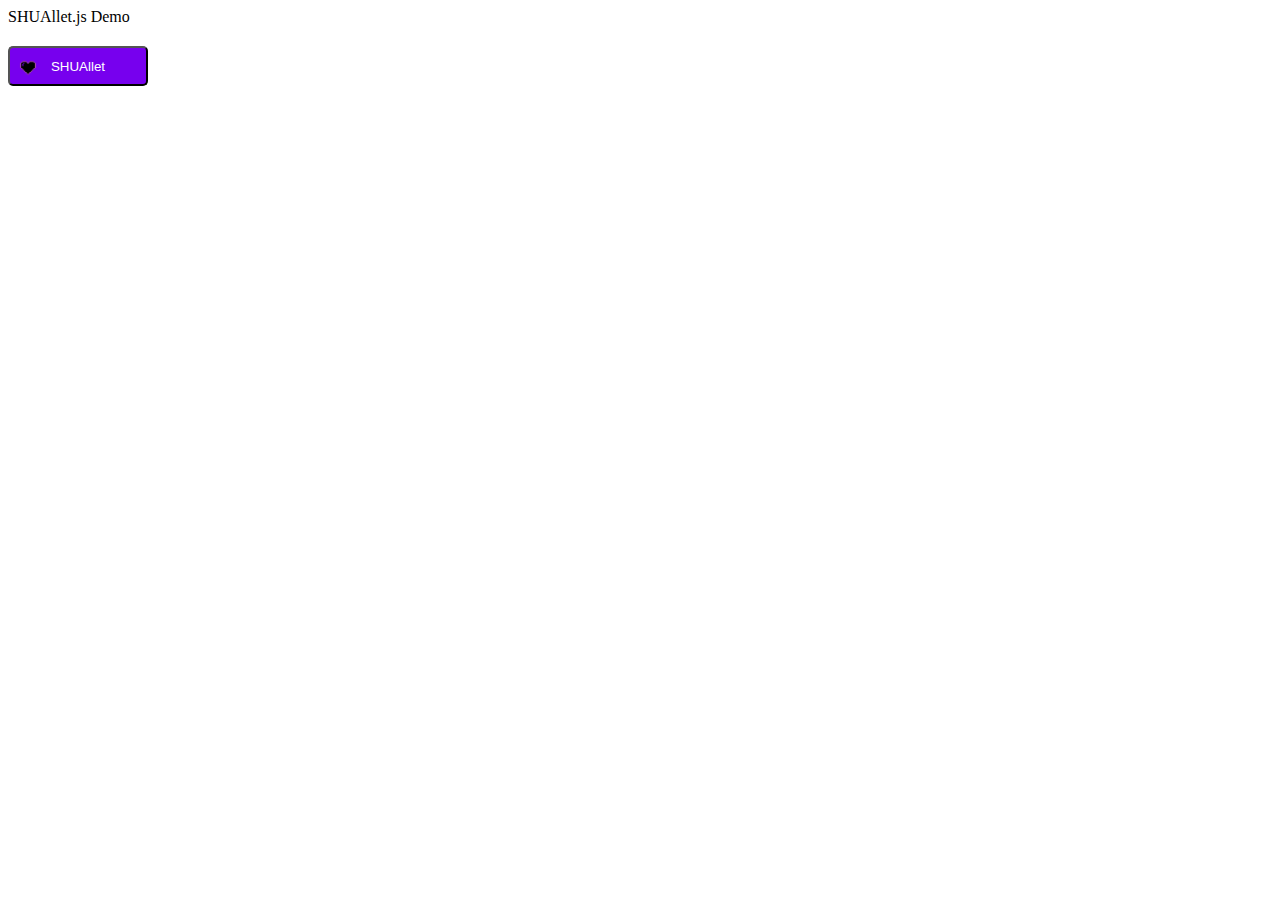
<file: index.html>
<html>
    <head>
        <link href="styles/shuallet.css" rel="stylesheet" type="text/css">
        <script src="./scripts/bsv.browser.min.js"></script>
        <script src="./scripts/message.js"></script>
        <script src="./scripts/api.js"></script>
        <script src="./scripts/params.js"></script>
        <script src="./scripts/bSocial.js"></script>
        <script src="./scripts/bSocialPost.js"></script>
        <script src="./scripts/bSocialLike.js"></script>
        <script src="./scripts/bHelpers.js"></script>
        <script src="./scripts/helpers.js"></script>
        <script src="./scripts/bsv-lock.js"></script>
    </head>
</html>
<body>SHUAllet.js Demo
    <div class="btns center" id="shlogin">
        <button class="btn shuallet" onclick="setupWallet()">
            <img src="./assets/shuacoin.png" class="shuapng">
            <span class="btn-text">SHUAllet</span>
        </button>
        <div id="walletAddress" class="wallet-address"></div>
        <div id="walletBalance" class="wallet-balance"></div>
        <div class="backup-wallet">
            <button onclick="backupWallet()">Backup Wallet</button>
            <button onclick="sendBSV()">Send</button>
            <button onclick="logout()">Logout</button>
        </div>
    </div>
    <input type="file" id="uploadFile" accept=".json" hidden>
</body>
<script src="./scripts/SHUAllet.js"></script>
<script src="./scripts/oneSatOrdinals.js"></script>
<script src="./scripts/bsv20.js"></script>
</file>
<file: styles/shuallet.css>
.shuallet {
    margin-top: 20px;
    border-radius: 5px;
    position: relative;
    width: 140px;
    height: 40px;
    color: white;
    background-color: #7700EE;
}
.btn:hover {
    opacity: 0.7;
}
.backup-wallet {
    display: none;
}
.wallet-balance {
    margin: 10px;
}
.wallet-address {
    font-size: 20px;
    margin-top: 10px;
}
.logout {
    color: black;
    margin-top: 20px;
    height: 40px;
    width: 140px;
    border-radius: 5px;
}
.shuapng {
    position: absolute;
    height: 24px;
    width: 24px;
    top: 8px;
    left: 6px;
}
</file>
